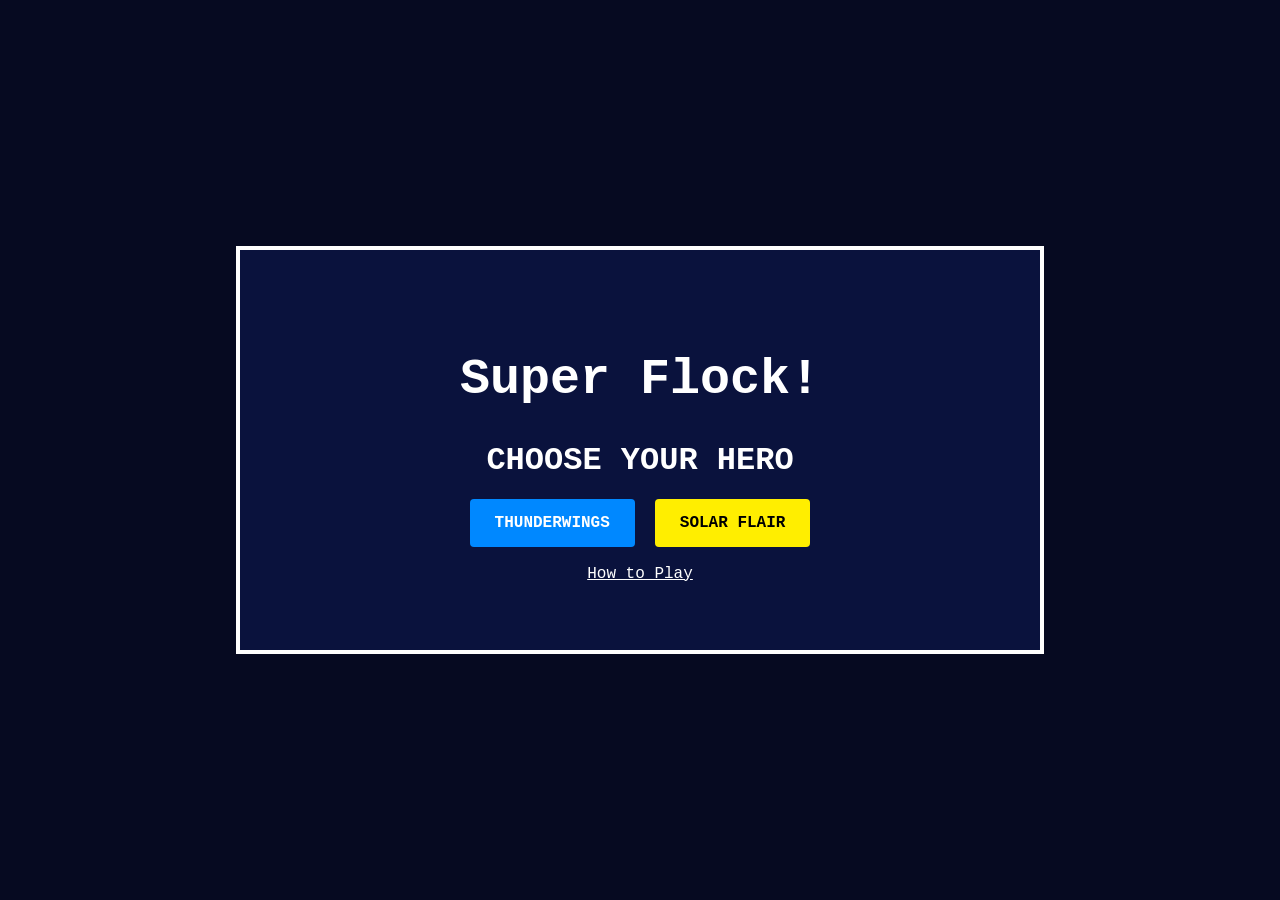
<file: index.html>
<!DOCTYPE html>
<html lang="en">
<head>
  <meta charset="UTF-8">
  <meta name="viewport" content="width=device-width, initial-scale=1.0">
  <title>Super Flock Game</title>
  <link rel="icon" href="data:image/svg+xml,<svg xmlns=%22http://www.w3.org/2000/svg%22 viewBox=%220 0 100 100%22><text y=%22.9em%22 font-size=%2290%22>🦜</text></svg>">
  <link rel="stylesheet" href="style.css">
</head>
<body>

  <div id="game-container">
    
    <!-- Character Selection Screen -->
    <div id="char-select">
      <h1 id="title">Super Flock!</h1>
      <h1 style="color: #fff; font-family: 'Courier New', monospace; margin-bottom: 20px;">
        CHOOSE YOUR HERO
      </h1>
      
      <div style="display: flex; justify-content: center; gap: 20px;">
        <button id="btn-thunderwings" style="
          background-color: #0088ff; 
          color: white; 
          padding: 15px 25px; 
          font-family: 'Courier New', monospace; 
          font-size: 16px; 
          font-weight: bold; 
          cursor: pointer;
          border-radius: 4px;
          border: none;
        ">
          THUNDERWINGS
        </button>

        <button id="btn-solarflair" style="
          background-color: #ffee00; 
          color: #000; 
          border: none; 
          padding: 15px 25px; 
          font-family: 'Courier New', monospace; 
          font-size: 16px; 
          font-weight: bold; 
          cursor: pointer;
          border-radius: 4px;
        ">
          SOLAR FLAIR
        </button>
      </div>
      <br>
      <a href="how_to_play.html">How to Play</a>
    </div>
    
    <!-- Canvas -->
    <canvas id="gameCanvas" width="800" height="400" style="display: none;"></canvas>

  </div>

  <script src="game.js"></script>
</body>
</html>
</file>
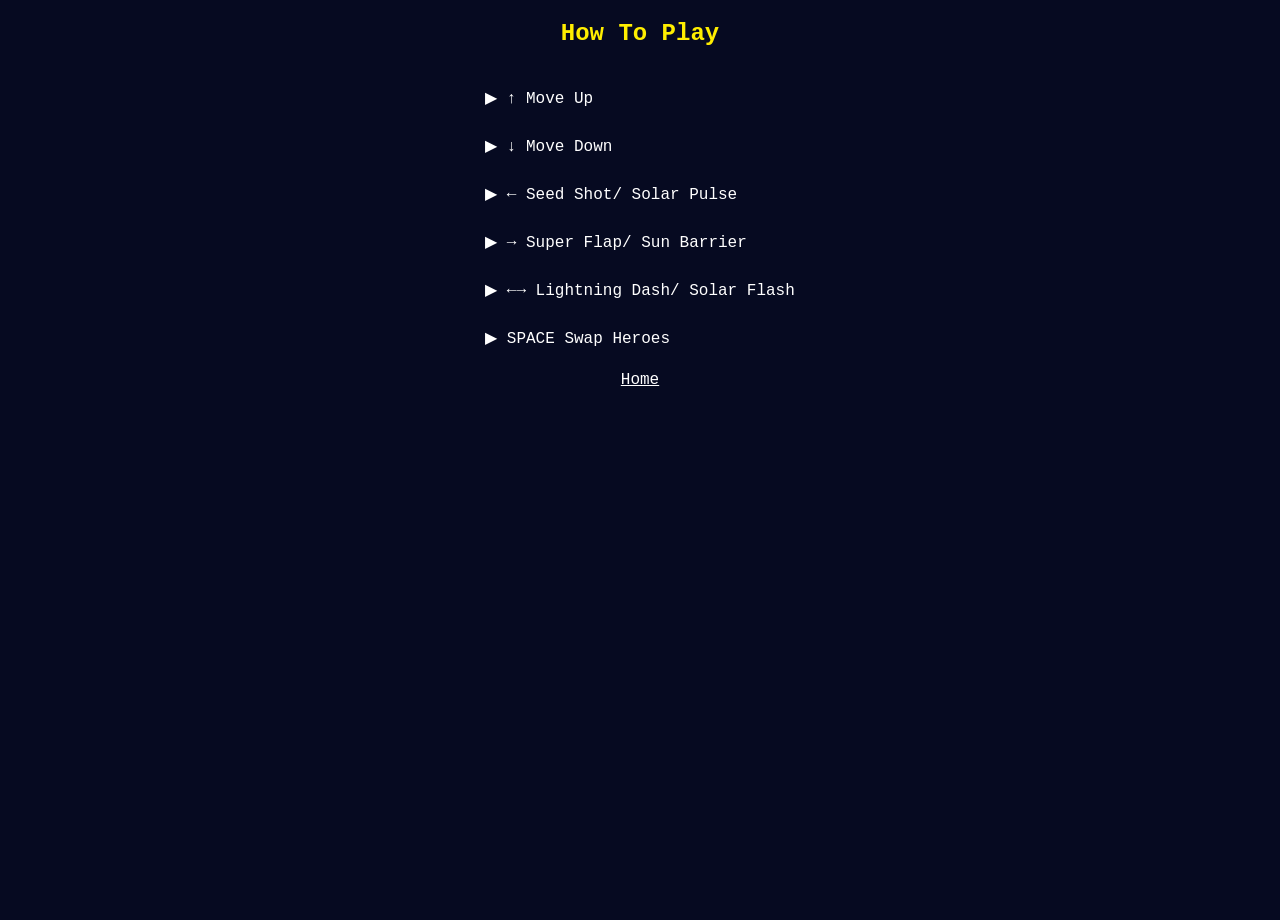
<file: how_to_play.html>
<!DOCTYPE html>
<html lang="en">
<head>
  <meta charset="UTF-8">
  <meta name="viewport" content="width=device-width, initial-scale=1.0">
  <title>Super Flock Game</title>
  <link rel="icon" href="data:image/svg+xml,<svg xmlns=%22http://www.w3.org/2000/svg%22 viewBox=%220 0 100 100%22><text y=%22.9em%22 font-size=%2290%22>🦜</text></svg>">
  <link rel="stylesheet" href="howTo.css">
</head>
<body>
<div style="text-align: center;">
  <h2 style="color: #ffee00;">How To Play</h2>
  
  <div style="display: inline-block; text-align: left; line-height: 2;">
    <p>▶ ↑ Move Up</p>
    <p>▶ ↓ Move Down</p>
    <p>▶ ← Seed Shot/ Solar Pulse</p>
    <p>▶ → Super Flap/ Sun Barrier</p>
    <p>▶ ←→ Lightning Dash/ Solar Flash</p>
    <p>▶ SPACE Swap Heroes</p>
  </div>
  <br>
  <a href="index.html"> Home </a>
</div>

</body>
</file>
<file: style.css>
#game-container {
  border: 4px solid #fff;
  background-color: #0a123d;
  width: 800px;
  height: 400px;
  display: flex;
  justify-content: center;
  align-items: center;
  position: relative;
  overflow: hidden;
}

#char-select {
  padding: 20px;
  text-align: center;
  width: 100%;
}

canvas {
  background-color: #0f0c29;
  display: block;
  width: 100%;
  height: 100%;
} 
#title {
  font-size: 50px;
  font-family: 'Courier New';
  color: white;
}
body {
  background-color: #060a21;
  color: #fff;
  font-family: 'Courier New', Courier, monospace;
  display: flex;
  justify-content: center;
  align-items: center;
  height: 100vh;
  margin: 0;
}
a{
  color: white;
}

a:hover {
  color: #d6d4d4;
}
</file>
<file: howTo.css>
body {
  background-color: #060a21;
  color: #fff;
  font-family: 'Courier New', Courier, monospace;
  display: block;
  justify-content: center;
  align-items: center;
  height: 100vh;
  margin: 0; 
}

h1 {
    text-align:center;
}
a {
  color: white;
}

a:hover {
  color: #d6d4d4;
}
</file>
